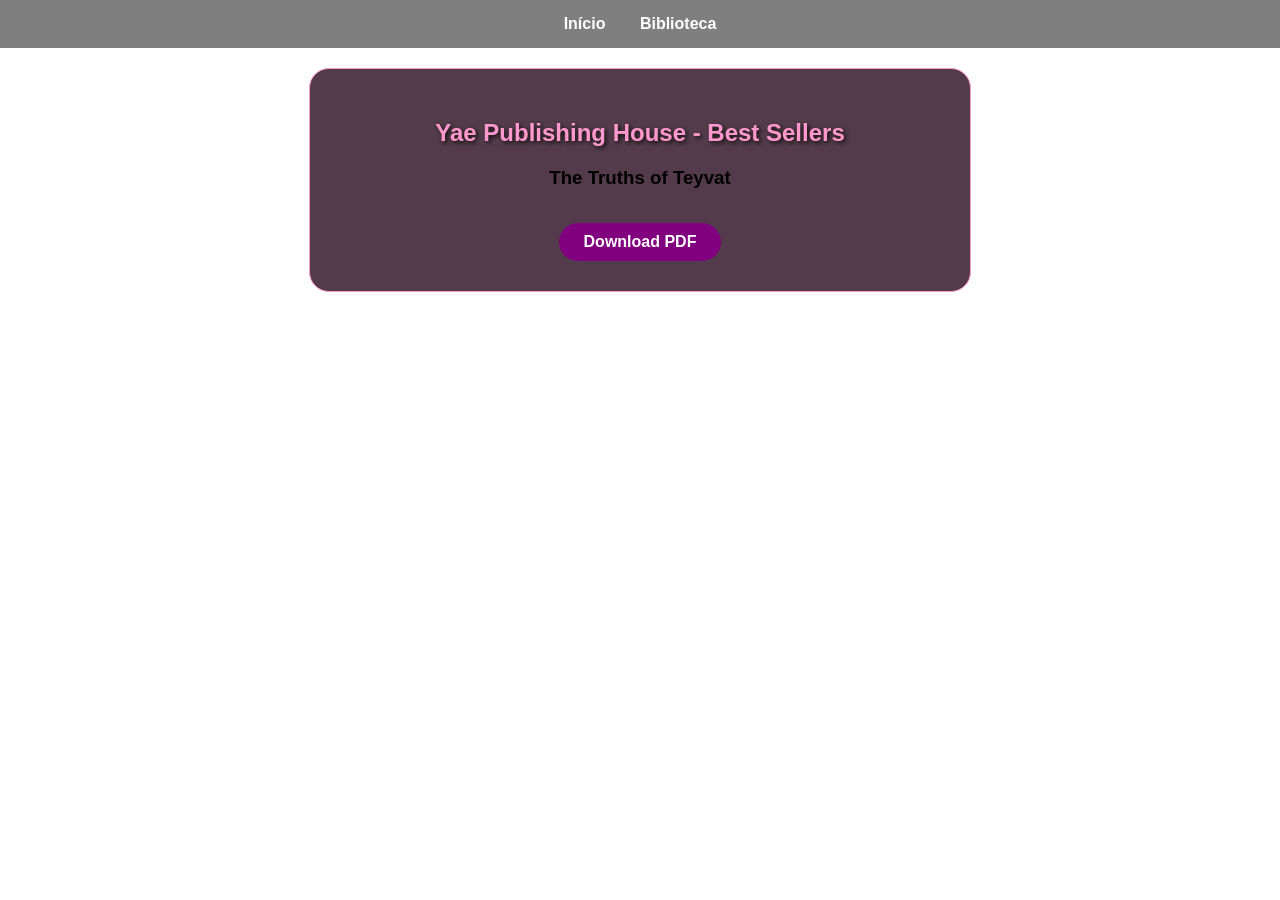
<file: library.html>
<!DOCTYPE html>
<html lang="pt-br">
<head>
    <meta charset="UTF-8">
    <link rel="stylesheet" href="style.css">
    <title>Nakunami Library</title>
</head>
<body>

    <nav class="navbar">
        <a href="index.html">Início</a>
        <a href="library.html">Biblioteca</a>
    </nav>

    <div class="publishing-house-section">
        <h2 class="section-title">Yae Publishing House - Best Sellers</h2>
        <div class="book-card">
            <h3>The Truths of Teyvat</h3>
            <a href="books/truth_of_teyvat.pdf" download class="btn-download">Download PDF</a>
        </div>
    </div>

</body>
</html>
</file>
<file: style.css>
p {
    background-color: rgb(231, 231, 231);
}

/* Cursor Custom */
* {
  cursor: url('genshin-impact-baal-and-sword-cursor.png'), auto;
}

a {
  cursor: url('genshin-impact-baal-and-sword-cursor.png'), pointer;
}

.miko-box {
  background: rgba(255, 255, 255, 0.1);
  border-left: 4px solid #d32f2f; /* Vermelho dos portais Torii */
  padding: 20px;
  border-radius: 8px;
  display: inline-block;
}

.miko-box {
  background: rgba(255, 255, 255, 0.1);
  border-left: 4px solid #d32f2f;
  padding: 20px;
  border-radius: 8px;
}
.miko-text {
  font-family: 'Georgia', serif;
  font-size: 1.2rem;
  color: #9d72ff;
  white-space: nowrap;
  overflow: hidden;
  border-right: .15em solid #ffb7c5;
  text-shadow: 0 0 5px #ffb7c5, 0 0 10px #9d72ff;
  animation: typing 3.5s steps(40, end), blink-caret .75s step-end infinite, electro-pulse 2s ease-in-out infinite alternate;
}
@keyframes typing { from { width: 0 } to { width: 100% } }
@keyframes blink-caret { from, to { border-color: transparent } 50% { border-color: #ffb7c5; } }
@keyframes electro-pulse { from { text-shadow: 0 0 5px #ffb7c5, 0 0 10px #9d72ff; } to { text-shadow: 0 0 10px #ffb7c5, 0 0 25px #d1b3ff; } }
body {
  /* Substitua pelo link da sua imagem ou caminho do arquivo no GitHub */
  background-image: url(https://i.pinimg.com/1200x/07/18/95/07189581dbe6d286c31bd60e59ba0c08.jpg); 
  /* Garante que a imagem cubra a tela toda sem repetir */
  background-size: cover;
  background-position: center;
  background-repeat: no-repeat;
  background-attachment: fixed; /* Efeito de fundo parado ao rolar */
}
.miko-box {
  background: rgba(255, 255, 255, 0.85); /* Fundo branco semi-transparente */
  backdrop-filter: blur(5px); /* Efeito de vidro jateado */
  padding: 30px;
  border-radius: 15px;
  max-width: 600px;
  margin: 50px auto;
}
body {
    background-image:url(https://i.pinimg.com/1200x/07/18/95/07189581dbe6d286c31bd60e59ba0c08.jpg);
    background-size: cover;
    background-position: center;
    background-attachment: fixed;
    margin: 0;
    font-family: 'Segoe UI', Tahoma, Geneva, Verdana, sans-serif;
}

/* Estilo para o Título */
h1, h2 {
    color: #ffb7c5; /* Rosa Cerejeira */
    text-shadow: 2px 2px 4px rgba(0, 0, 0, 0.8);
    text-align: center;
}

/* Estilo para as caixas de texto */
p {
    background: rgba(255, 255, 255, 0.15); /* Fundo branco bem transparente */
    backdrop-filter: blur(8px); /* Efeito de vidro jateado */
    color: #ffffff; /* Texto branco para contraste */
    padding: 15px 25px;
    margin: 10px auto;
    border-radius: 10px;
    border-left: 5px solid #d32f2f; /* Borda vermelha de portal Torii */
    max-width: 80%;
    line-height: 1.6;
    box-shadow: 0 4px 15px rgba(0, 0, 0, 0.3);
    transition: transform 0.3s;
}

/* Efeito ao passar o mouse */
p:hover {
    transform: scale(1.02);
    background: rgba(255, 255, 255, 0.25);
}
.shrine-nav {
    background: rgba(211, 47, 47, 0.9); /* Vermelho Torii */
    padding: 15px 20px;
    position: sticky;
    top: 0;
    z-index: 1000;
    box-shadow: 0 4px 15px rgba(0,0,0,0.5);
    border-bottom: 3px solid #ffd1dc;
}

.nav-content {
    display: flex;
    justify-content: space-between;
    align-items: center;
    max-width: 1200px;
    margin: 0 auto;
}

.shrine-nav ul {
    list-style: none;
    display: flex;
    justify-content: center;
    gap: 30px;
    margin: 0;
    flex: 1;
}

.shrine-nav a {
    color: white;
    text-decoration: none;
    font-weight: bold;
    text-transform: uppercase;
    letter-spacing: 2px;
    transition: 0.3s;
}

.shrine-nav a:hover {
    color: #ffd1dc;
    text-shadow: 0 0 10px #fff;
}
.omikuji-box {
    background: rgba(255, 255, 255, 0.1);
    backdrop-filter: blur(10px);
    border: 2px solid #9d72ff;
    padding: 30px;
    border-radius: 15px;
    text-align: center;
    max-width: 500px;
    margin: 20px auto;
}

.omikuji-box button {
    background: #9d72ff;
    color: white;
    border: none;
    padding: 10px 25px;
    border-radius: 5px;
    cursor: pointer;
    font-size: 1.1rem;
    transition: 0.3s;
}

.omikuji-box button:hover {
    background: #d32f2f;
    transform: translateY(-3px);
}
.skill-container {
    max-width: 600px;
    margin: 40px auto;
}

.skill-item {
    display: flex;
    align-items: center;
    background: rgba(0, 0, 0, 0.6);
    margin-bottom: 10px;
    padding: 15px;
    border-radius: 10px;
    border: 1px solid #9d72ff;
}

.skill-icon {
    font-size: 2rem;
    background: #9d72ff;
    width: 60px;
    height: 60px;
    display: flex;
    align-items: center;
    justify-content: center;
    border-radius: 50%;
    margin-right: 20px;
}

.skill-desc strong { color: #ffd1dc; display: block; margin-bottom: 5px; }
.skill-desc p { background: none; border: none; padding: 0; font-size: 0.9rem; margin: 0; color: #ccc; }
/* Faz a rolagem ser suave ao clicar no menu */
html {
    scroll-behavior: smooth;
}

.page-section {
    min-height: 80vh; /* Faz cada seção ocupar quase a tela toda */
    padding: 100px 20px;
    display: flex;
    flex-direction: column;
    align-items: center;
    justify-content: center;
    text-align: center;
}

.divider {
    border: 0;
    height: 2px;
    background: linear-gradient(to right, transparent, #ffb7c5, transparent);
    margin: 50px 0;
}

/* Garante que o menu não cubra o título ao rolar */
section {
    scroll-margin-top: 80px; 
}
.music-player {
    position: fixed;
    bottom: 20px;
    left: 20px;
    background: rgba(0, 0, 0, 0.7);
    border: 1px solid #9d72ff;
    padding: 10px 15px;
    border-radius: 30px;
    display: flex;
    align-items: center;
    gap: 10px;
    z-index: 9999;
    backdrop-filter: blur(5px);
}

.music-label {
    color: #ffd1dc;
    font-size: 0.8rem;
    font-family: serif;
}

#music-btn {
    background: #9d72ff;
    border: none;
    color: white;
    padding: 5px 15px;
    border-radius: 20px;
    cursor: pointer;
    font-weight: bold;
    transition: 0.3s;
}

#music-btn:hover {
    background: #ffb7c5;
    transform: scale(1.1);
    box-shadow: 0 0 10px #9d72ff;
}

/* Centralização do Bloco */
.wish-container {
    position: absolute;
    top: 50%;
    left: 50%;
    transform: translate(-50%, -50%); /* O segredo para o centro real */
    
    background: rgba(255, 255, 255, 0.1); /* Fundo transparente (Glass) */
    backdrop-filter: blur(10px);
    padding: 30px;
    border-radius: 15px;
    border: 1px solid rgba(255, 183, 197, 0.5); /* Borda rosa Sakura */
    width: 320px;
    box-shadow: 0 0 20px rgba(163, 51, 255, 0.3);
}

/* Deixando os campos um embaixo do outro e bonitos */
.wish-container form {
    display: flex;
    flex-direction: column;
    gap: 12px;
}

.wish-container input, 
.wish-container textarea {
    width: 100%;
    padding: 10px;
    border-radius: 8px;
    border: 1px solid #ddd;
    background: rgba(255, 255, 255, 0.9);
    box-sizing: border-box; /* Garante que não passe da largura */
}

.btn-submit {
    background: #a333ff;
    color: white;
    border: none;
    padding: 12px;
    border-radius: 8px;
    cursor: pointer;
    font-weight: bold;
}
/* Adicione isso ao seu arquivo CSS */
input:hover, textarea:hover {
    box-shadow: 0 0 20px rgba(163, 51, 255, 0.6); /* Brilho roxo da Yae */
    transform: scale(1.02); /* Aumenta levemente */
    transition: all 0.3s ease;
}
#loader-wrapper {
    position: fixed;
    top: 0;
    left: 0;
    width: 100%;
    height: 100%;
    background: #1a1a1a; /* Cor escura elegante */
    display: flex;
    justify-content: center;
    align-items: center;
    z-index: 10000; /* Fica na frente de tudo */
    transition: opacity 0.8s ease, visibility 0.8s;
}

.fox-loader {
    text-align: center;
    animation: fadeInLoader 0.5s ease;
}

.fox-loader img,
.yae-loader-img {
    width: 180px;
    height: auto;
    margin-bottom: 20px;
    filter: drop-shadow(0 0 15px #ffb7c5) drop-shadow(0 0 30px #a333ff);
    animation: spin-gentle 3s linear infinite, pulse-glow 2s ease-in-out infinite;
    border-radius: 20px;
}

@keyframes spin-gentle {
    0% { transform: rotate(0deg) scale(1); }
    50% { transform: rotate(5deg) scale(1.05); }
    100% { transform: rotate(0deg) scale(1); }
}

@keyframes pulse-glow {
    0%, 100% { filter: drop-shadow(0 0 15px #ffb7c5) drop-shadow(0 0 30px #a333ff); }
    50% { filter: drop-shadow(0 0 25px #ffb7c5) drop-shadow(0 0 40px #a333ff); }
}

@keyframes fadeInLoader {
    from { opacity: 0; }
    to { opacity: 1; }
}

.loading-bar-container {
    width: 250px;
    height: 10px;
    background: rgba(255, 255, 255, 0.1);
    border-radius: 20px;
    overflow: hidden;
    margin: 0 auto;
}

#loading-bar {
    width: 0%;
    height: 100%;
    background: linear-gradient(90deg, #ffb7c5, #a333ff);
    box-shadow: 0 0 10px #ffb7c5;
    transition: width 0.4s ease;
}

#loading-text {
    color: #ffb7c5;
    margin-top: 15px;
    font-family: 'Cinzel', serif;
    letter-spacing: 2px;
    animation: pulse 1.5s infinite;
}

@keyframes pulse {
    0% { opacity: 0.5; }
    50% { opacity: 1; }
    100% { opacity: 0.5; }
}

/* Classe para sumir com o loader */
.loader-hidden {
    opacity: 0;
    visibility: hidden;
}

@keyframes pulse {
    0% { opacity: 0.5; }
    50% { opacity: 1; }
    100% { opacity: 0.5; }
}

/* Classe para sumir com o loader */
.loader-hidden {
    opacity: 0;
    visibility: hidden;
}

/* ==================== MAINTENANCE SCREEN ==================== */

.maintenance-screen {
    position: fixed;
    top: 0;
    left: 0;
    width: 100%;
    height: 100%;
    z-index: 9998;
    background: linear-gradient(135deg, #a333ff 0%, #ff77ff 25%, #9d72ff 50%, #ffb7c5 75%, #a333ff 100%);
    background-size: 400% 400%;
    animation: gradientShift 15s ease infinite;
    display: flex;
    justify-content: center;
    align-items: center;
    overflow: hidden;
}

@keyframes gradientShift {
    0% { background-position: 0% 50%; }
    50% { background-position: 100% 50%; }
    100% { background-position: 0% 50%; }
}

.maintenance-content {
    position: relative;
    text-align: center;
    background: rgba(0, 0, 0, 0.4);
    backdrop-filter: blur(20px);
    padding: 60px 40px;
    border-radius: 30px;
    border: 2px solid rgba(255, 255, 255, 0.3);
    max-width: 600px;
    box-shadow: 0 25px 50px rgba(0, 0, 0, 0.5), 0 0 50px rgba(163, 51, 255, 0.3), inset 0 0 30px rgba(255, 255, 255, 0.1);
    animation: slideUpMaintenance 0.8s ease-out;
    z-index: 10;
}

@keyframes slideUpMaintenance {
    from {
        opacity: 0;
        transform: translateY(50px) scale(0.9);
    }
    to {
        opacity: 1;
        transform: translateY(0) scale(1);
    }
}

.maintenance-header {
    margin-bottom: 40px;
}

.fox-icon {
    font-size: 80px;
    display: block;
    margin-bottom: 20px;
    animation: floatingFox 3s ease-in-out infinite;
}

@keyframes floatingFox {
    0%, 100% {
        transform: translate(0, 0) rotate(0deg);
    }
    25% {
        transform: translate(-10px, -10px) rotate(-5deg);
    }
    50% {
        transform: translate(10px, -20px) rotate(5deg);
    }
    75% {
        transform: translate(-5px, -10px) rotate(-3deg);
    }
}

.fox-icon.spinning {
    animation: floatingFox 3s ease-in-out infinite, spinIcon 8s linear infinite;
}

@keyframes spinIcon {
    0% { transform: rotate(0deg); }
    100% { transform: rotate(360deg); }
}

.maintenance-screen h1 {
    color: #ffffff;
    font-size: 2.5rem;
    margin: 0 0 10px 0;
    text-shadow: 0 0 20px rgba(255, 255, 255, 0.5), 0 0 40px rgba(163, 51, 255, 0.8);
    font-family: 'Cinzel', serif;
    letter-spacing: 2px;
    animation: glowPulse 2s ease-in-out infinite;
}

@keyframes glowPulse {
    0%, 100% {
        text-shadow: 0 0 20px rgba(255, 255, 255, 0.5), 0 0 40px rgba(163, 51, 255, 0.8);
    }
    50% {
        text-shadow: 0 0 30px rgba(255, 255, 255, 0.8), 0 0 60px rgba(255, 119, 255, 1);
    }
}

.subtitle {
    color: #ffb7c5;
    font-size: 1.1rem;
    margin: 10px 0 0 0;
    font-style: italic;
    text-shadow: 0 0 10px rgba(255, 183, 197, 0.6);
}

.maintenance-message {
    margin: 40px 0;
    padding: 30px;
    background: rgba(255, 255, 255, 0.1);
    border: 1px solid rgba(255, 183, 197, 0.3);
    border-radius: 15px;
    backdrop-filter: blur(10px);
}

.loading-dots {
    display: flex;
    justify-content: center;
    gap: 8px;
    margin-bottom: 15px;
}

.loading-dots span {
    width: 12px;
    height: 12px;
    border-radius: 50%;
    background: #ffb7c5;
    box-shadow: 0 0 10px #ffb7c5;
    animation: dotBounce 1.4s infinite;
}

.loading-dots span:nth-child(1) {
    animation-delay: 0s;
}

.loading-dots span:nth-child(2) {
    animation-delay: 0.2s;
}

.loading-dots span:nth-child(3) {
    animation-delay: 0.4s;
}

@keyframes dotBounce {
    0%, 80%, 100% {
        transform: scale(0.8) translateY(0);
        opacity: 0.6;
    }
    40% {
        transform: scale(1) translateY(-15px);
        opacity: 1;
    }
}

#maintenance-status {
    color: #ffffff;
    font-size: 1.1rem;
    margin: 0;
    padding: 0;
    background: none;
    border: none;
    box-shadow: none;
    text-shadow: 0 0 10px rgba(255, 183, 197, 0.5);
    animation: statusFlash 2s ease-in-out infinite;
}

@keyframes statusFlash {
    0%, 100% {
        opacity: 0.7;
    }
    50% {
        opacity: 1;
    }
}

.maintenance-features {
    margin: 35px 0;
}

.maintenance-features h3 {
    color: #ffb7c5;
    font-size: 1.2rem;
    margin: 0 0 20px 0;
    text-shadow: 0 0 10px rgba(255, 183, 197, 0.6);
}

.features-grid {
    display: grid;
    grid-template-columns: 1fr 1fr;
    gap: 15px;
}

.feature {
    background: rgba(255, 183, 197, 0.1);
    border: 1px solid rgba(255, 183, 197, 0.3);
    border-radius: 12px;
    padding: 15px;
    backdrop-filter: blur(10px);
    transition: all 0.3s ease;
    animation: featureFade 0.8s ease-out both;
}

.feature:nth-child(1) { animation-delay: 0.1s; }
.feature:nth-child(2) { animation-delay: 0.2s; }
.feature:nth-child(3) { animation-delay: 0.3s; }
.feature:nth-child(4) { animation-delay: 0.4s; }

@keyframes featureFade {
    from {
        opacity: 0;
        transform: translateY(10px);
    }
    to {
        opacity: 1;
        transform: translateY(0);
    }
}

.feature:hover {
    background: rgba(255, 183, 197, 0.2);
    border-color: rgba(255, 183, 197, 0.6);
    transform: translateY(-5px);
}

.feature-icon {
    font-size: 2rem;
    display: block;
    margin-bottom: 8px;
}

.feature p {
    color: #ffffff;
    margin: 0;
    padding: 0;
    font-size: 0.95rem;
    background: none;
    border: none;
    box-shadow: none;
}

.maintenance-footer {
    margin-top: 35px;
    padding-top: 20px;
    border-top: 1px solid rgba(255, 255, 255, 0.2);
}

.maintenance-footer p {
    color: #ffb7c5;
    margin: 5px 0;
    font-size: 0.95rem;
    background: none;
    border: none;
    box-shadow: none;
    text-shadow: 0 0 5px rgba(255, 183, 197, 0.4);
    padding: 0;
}

#update-time {
    color: #9d72ff;
    font-size: 0.85rem;
    font-style: italic;
}

/* Partículas flutuantes */
.electro-particles {
    position: absolute;
    width: 100%;
    height: 100%;
    top: 0;
    left: 0;
    pointer-events: none;
}

/* ==================== BAN SCREEN ==================== */
.ban-screen {
    position: fixed;
    top: 0;
    left: 0;
    width: 100%;
    height: 100%;
    z-index: 9997;
    background: linear-gradient(135deg, #1a1a1a 0%, #2a0a0a 100%);
    display: flex;
    justify-content: center;
    align-items: center;
    animation: fadetoRed 1.5s ease-in-out forwards;
}

@keyframes fadetoRed {
    0% { background: rgba(0,0,0,0); }
    100% { background: linear-gradient(135deg, #1a1a1a 0%, #2a0a0a 100%); }
}

.ban-content {
    text-align: center;
    color: #ff4444;
    font-family: 'Cinzel', serif;
    backdrop-filter: blur(15px);
    background: rgba(0, 0, 0, 0.5);
    padding: 50px 30px;
    border-radius: 25px;
    border: 3px solid #ff4444;
    box-shadow: 0 0 30px rgba(255, 68, 68, 0.7);
    animation: shake 0.8s ease-in-out infinite;
}

.ban-header .ban-icon {
    font-size: 80px;
    animation: pulseRed 1s infinite;
}

@keyframes pulseRed {
    0%,100% { transform: scale(1); }
    50% { transform: scale(1.2); }
}

.ban-message {
    font-size: 1.3rem;
    margin-top: 20px;
    animation: neonRed 1.5s infinite alternate;
}

.ban-sub {
    font-size: 1rem;
    margin-top: 10px;
    opacity: 0.8;
}

@keyframes shake {
    0%,100% { transform: translateX(0); }
    25% { transform: translateX(-8px); }
    75% { transform: translateX(8px); }
}

@keyframes neonRed {
    0% { text-shadow: 0 0 10px #ff4444, 0 0 20px #ff4444; }
    100% { text-shadow: 0 0 20px #ff4444, 0 0 40px #ff4444; }
}

/* Responsivo for ban screen */
@media (max-width: 768px) {
    .ban-content {
        padding: 30px 20px;
    }
    .ban-header .ban-icon {
        font-size: 60px;
    }
}

/* ==================== WELCOME SCREEN ==================== */
.welcome-screen {
    position: fixed;
    top: 0;
    left: 0;
    width: 100%;
    height: 100%;
    background: linear-gradient(135deg, #a333ff 0%, #ff77ff 100%);
    display: flex;
    justify-content: center;
    align-items: center;
    z-index: 10500;
    animation: fadeIn 0.5s ease;
}

.welcome-content {
    padding: 40px 60px;
    background: rgba(255, 255, 255, 0.2);
    backdrop-filter: blur(10px);
    border-radius: 20px;
    box-shadow: 0 0 30px rgba(163, 51, 255, 0.5);
    animation: popIn 0.4s ease-out;
}

.welcome-text {
    font-family: 'Cinzel', serif;
    color: #ffffff;
    font-size: 2rem;
    text-shadow: 0 0 20px rgba(255, 255, 255, 0.6);
}

/* Confetti particles */
.welcome-screen::before {
    content: '';
    position: absolute;
    top: 0;
    left: 0;
    width: 100%;
    height: 100%;
    background-image: url('https://i.pinimg.com/originals/f9/9e/0a/f99e0af354cea67e0d4ef403a99c05cc.gif');
    background-size: cover;
    opacity: 0.2;
    animation: rotateBackground 30s linear infinite;
}

.particle {
    position: absolute;
    width: 4px;
    height: 4px;
    background: #ffb7c5;
    border-radius: 50%;
    box-shadow: 0 0 10px #ffb7c5;
    animation: floatParticle 20s infinite linear;
}

.particle:nth-child(1) {
    left: 10%;
    top: 20%;
    animation-delay: 0s;
}

.particle:nth-child(2) {
    left: 80%;
    top: 30%;
    animation-delay: 2s;
}

.particle:nth-child(3) {
    left: 50%;
    top: 10%;
    animation-delay: 4s;
}

.particle:nth-child(4) {
    left: 20%;
    top: 70%;
    animation-delay: 6s;
}

.particle:nth-child(5) {
    left: 70%;
    top: 80%;
    animation-delay: 8s;
}

@keyframes floatParticle {
    0% {
        transform: translate(0, 0) scale(1);
        opacity: 0;
    }
    10% {
        opacity: 1;
    }
    90% {
        opacity: 1;
    }
    100% {
        transform: translate(30px, -200px) scale(0);
        opacity: 0;
    }
}

/* Responsivo */
@media (max-width: 768px) {
    .maintenance-content {
        padding: 40px 20px;
        margin: 20px;
        max-width: calc(100% - 40px);
    }
    
    .maintenance-screen h1 {
        font-size: 1.8rem;
    }
    
    .features-grid {
        grid-template-columns: 1fr;
    }
    
    .fox-icon {
        font-size: 60px;
    }
}

.book-container {
    perspective: 1500px; /* Dá profundidade 3D */
    display: flex;
    justify-content: center;
    margin: 50px 0;
}

.book {
    width: 300px;
    height: 400px;
    position: relative;
    transform-style: preserve-3d;
    transition: transform 0.5s;
}

.page {
    width: 100%;
    height: 100%;
    background: #fff5f7; /* Cor de papel antigo/rosa */
    border: 3px solid #ffb7c5;
    position: absolute;
    top: 0;
    left: 0;
    display: flex;
    flex-direction: column;
    align-items: center;
    justify-content: center;
    padding: 20px;
    text-align: center;
    backface-visibility: hidden; /* Esconde o verso */
    transition: transform 0.8s cubic-bezier(0.645, 0.045, 0.355, 1);
    cursor: pointer;
    box-shadow: 5px 5px 15px rgba(0,0,0,0.2);
}

.cover {
    z-index: 5;
    background: linear-gradient(45deg, #a333ff, #ffb7c5);
    color: white;
}
.book-container {
    perspective: 1500px; /* Dá profundidade 3D */
    display: flex;
    justify-content: center;
    margin: 50px 0;
}

.book {
    width: 300px;
    height: 400px;
    position: relative;
    transform-style: preserve-3d;
    transition: transform 0.5s;
}

.page {
    width: 100%;
    height: 100%;
    background: #fff5f7; /* Cor de papel antigo/rosa */
    border: 3px solid #ffb7c5;
    position: absolute;
    top: 0;
    left: 0;
    display: flex;
    flex-direction: column;
    align-items: center;
    justify-content: center;
    padding: 20px;
    text-align: center;
    backface-visibility: hidden; /* Esconde o verso */
    transition: transform 0.8s cubic-bezier(0.645, 0.045, 0.355, 1);
    cursor: pointer;
    box-shadow: 5px 5px 15px rgba(0,0,0,0.2);
}

.cover {
    z-index: 5;
    background: linear-gradient(45deg, #a333ff, #ffb7c5);
    color: white;
}

/* Quando a página vira */
.flipped {
    transform: rotateY(-160deg);
    z-index: 1 !important;
}

.shrine-social-bar {
    position: fixed;
    right: 20px;
    top: 50%;
    transform: translateY(-50%);
    display: flex;
    flex-direction: column;
    gap: 15px;
    z-index: 9999;
}

.social-btn {
    width: 50px;
    height: 50px;
    background: rgba(26, 26, 26, 0.8);
    border: 2px solid #ffb7c5;
    border-radius: 50%;
    display: flex;
    justify-content: center;
    align-items: center;
    color: #ffb7c5;
    font-size: 22px;
    text-decoration: none;
    transition: all 0.4s cubic-bezier(0.175, 0.885, 0.32, 1.275);
    position: relative;
    backdrop-filter: blur(5px);
}

/* Efeito ao passar o mouse */
.social-btn:hover {
    transform: scale(1.2) translateX(-5px);
    background: #a333ff; /* Roxo Electro */
    color: #fff;
    box-shadow: 0 0 20px #ffb7c5;
}

/* Tooltip (balão com nome) */
.tooltip {
    position: absolute;
    right: 70px;
    background: #ffb7c5;
    color: #1a1a1a;
    padding: 5px 12px;
    border-radius: 5px;
    font-size: 12px;
    font-weight: bold;
    opacity: 0;
    pointer-events: none;
    transition: 0.3s;
    white-space: nowrap;
}

.social-btn:hover .tooltip {
    opacity: 1;
    right: 65px;
}

/* Cores específicas no hover para impressionar */
.discord:hover { background: #5865F2 !important; }
.insta:hover { background: radial-gradient(circle at 30% 107%, #fdf497 0%, #fdf497 5%, #fd5949 45%,#d6249f 60%,#285AEB 90%) !important; }
.face:hover { background: #1877F2 !important; }
.whats:hover { background: #25D366 !important; }
.mail:hover { background: #EA4335 !important; }
.bio-shrine {
    max-width: 700px;
    margin: 50px auto;
    padding: 30px;
    background: rgba(255, 245, 247, 0.1); /* Transparência elegante */
    backdrop-filter: blur(15px);
    border-left: 5px solid #a333ff; /* Cor Electro */
    border-right: 5px solid #ffb7c5; /* Cor Sakura */
    border-radius: 20px;
    box-shadow: 0 10px 30px rgba(163, 51, 255, 0.2);
    transition: 0.5s;
}

.bio-shrine:hover {
    transform: translateY(-5px);
    box-shadow: 0 15px 40px rgba(255, 183, 197, 0.4);
}

.bio-title {
    font-family: 'Cinzel', serif;
    color: #ffb7c5;
    text-align: center;
    font-size: 2.5rem;
    margin-bottom: 20px;
    text-shadow: 0 0 10px rgba(255, 183, 197, 0.8);
}

.bio-text {
    font-family: 'Poppins', sans-serif;
    color: white;
    line-height: 1.8;
    font-size: 1.1rem;
    text-align: justify;
}

.bio-text p {
    margin-bottom: 15px;
}

.bio-signature {
    margin-top: 25px;
    text-align: right;
    font-family: 'Cinzel', serif;
    font-style: italic;
    color: #a333ff;
    font-size: 0.9rem;
}
/* FOOTER REDES SOCIAIS */
.social-footer {
  background: linear-gradient(135deg, rgba(163, 51, 255, 0.15) 0%, rgba(255, 183, 197, 0.1) 100%);
  border-top: 2px solid #a333ff;
  padding: 40px 20px;
  text-align: center;
  margin-top: 60px;
  backdrop-filter: blur(10px);
}

.social-footer h3 {
  color: #ffb7c5;
  font-family: 'Cinzel', serif;
  font-size: 1.5rem;
  margin-bottom: 20px;
  text-shadow: 0 0 10px rgba(163, 51, 255, 0.5);
}

.social-container {
  display: flex;
  justify-content: center;
  gap: 25px;
  flex-wrap: wrap;
  margin-bottom: 20px;
}

.social-link {
  display: inline-flex;
  align-items: center;
  justify-content: center;
  width: 50px;
  height: 50px;
  border-radius: 50%;
  font-size: 1.5rem;
  transition: all 0.3s ease;
  text-decoration: none;
  border: 2px solid transparent;
}

.social-link:hover {
  transform: scale(1.2) translateY(-5px);
  box-shadow: 0 0 20px rgba(163, 51, 255, 0.6);
}

.social-link.discord {
  color: #5865F2;
  background: rgba(88, 101, 242, 0.1);
}

.social-link.discord:hover {
  background: #5865F2;
  color: white;
  border-color: #5865F2;
}

.social-link.instagram {
  color: #E4405F;
  background: rgba(228, 64, 95, 0.1);
}

.social-link.instagram:hover {
  background: linear-gradient(45deg, #f09433, #e6683c, #dc2743, #cc2366, #bc1888);
  color: white;
  border-color: #E4405F;
}

.social-link.facebook {
  color: #1877F2;
  background: rgba(24, 119, 242, 0.1);
}

.social-link.facebook:hover {
  background: #1877F2;
  color: white;
  border-color: #1877F2;
}

.social-link.youtube {
  color: #FF0000;
  background: rgba(255, 0, 0, 0.1);
}

.social-link.youtube:hover {
  background: #FF0000;
  color: white;
  border-color: #FF0000;
}

.social-link.twitter {
  color: #1DA1F2;
  background: rgba(29, 161, 242, 0.1);
}

.social-link.twitter:hover {
  background: #1DA1F2;
  color: white;
  border-color: #1DA1F2;
}

.social-link.email {
  color: #a333ff;
  background: rgba(163, 51, 255, 0.1);
}

.social-link.email:hover {
  background: #a333ff;
  color: white;
  border-color: #a333ff;
}

.shrine-blessing {
  color: #ffb7c5;
  font-style: italic;
  font-size: 0.9rem;
  margin: 0;
  text-shadow: 0 0 5px rgba(255, 183, 197, 0.5);
}

.miko-btn {
  position: fixed;
  bottom: 80px; /* Acima do chat */
  right: 20px;
  background-color: #A277FF; /* Roxo Eletro */
  color: white;
  border: none;
  padding: 10px 20px;
  border-radius: 20px;
  cursor: pointer;
  z-index: 1000;
}

/* ===== AUTH MODAL STYLES ===== */
.auth-modal {
  display: none;
  position: fixed;
  top: 0;
  left: 0;
  width: 100%;
  height: 100%;
  background: rgba(0, 0, 0, 0.7);
  backdrop-filter: blur(5px);
  z-index: 11000;
  justify-content: center;
  align-items: center;
}

.auth-modal.active {
  display: flex;
  animation: fadeIn 0.3s ease;
}

@keyframes fadeIn {
  from { opacity: 0; }
  to { opacity: 1; }
}

/* Auth modal background petals animation */
.auth-modal::before {
    content: '';
    position: absolute;
    top: -50%;
    left: -50%;
    width: 200%;
    height: 200%;
    background-image: url('https://i.pinimg.com/originals/ab/1a/66/ab1a664391713c3dc5fc8ea03c40b9a3.gif');
    background-size: cover;
    opacity: 0.15;
    animation: rotateBackground 30s linear infinite;
    z-index: 1;
    pointer-events: none;
}

@keyframes rotateBackground {
    from { transform: rotate(0deg); }
    to { transform: rotate(360deg); }
}

.auth-container {
  background: linear-gradient(135deg, rgba(163, 51, 255, 0.2) 0%, rgba(255, 183, 197, 0.1) 100%);
  border: 2px solid #a333ff;
  border-radius: 20px;
  padding: 40px;
  max-width: 400px;
  width: 90%;
  position: relative;
  z-index: 2;
  box-shadow: 0 0 40px rgba(163, 51, 255, 0.6);
  backdrop-filter: blur(10px);
}

.close-auth {
  position: absolute;
  top: 15px;
  right: 20px;
  background: none;
  border: none;
  color: #ffb7c5;
  font-size: 26px;
  cursor: pointer;
  transition: transform 0.2s;
}

.close-auth:hover {
  transform: rotate(90deg);
}

.auth-form {
  display: none;
  animation: slideIn 0.3s ease;
}

.auth-form.active {
  display: block;
}

@keyframes slideIn {
  from {
    opacity: 0;
    transform: translateY(20px);
  }
  to {
    opacity: 1;
    transform: translateY(0);
  }
}

.auth-form h2 {
  color: #ffb7c5;
  font-family: 'Cinzel', serif;
  margin-bottom: 10px;
  text-shadow: 0 0 10px rgba(255, 183, 197, 0.5);
}

.auth-form p {
  color: #ccc;
  margin-bottom: 25px;
  background: none;
  font-size: 0.95rem;
}

.auth-form form {
  display: flex;
  flex-direction: column;
  gap: 15px;
}

.auth-form input {
  background: rgba(255, 255, 255, 0.1);
  border: 1px solid #a333ff;
  color: white;
  padding: 12px 15px;
  border-radius: 10px;
  font-family: 'Poppins', sans-serif;
  font-size: 0.95rem;
  transition: all 0.3s ease;
}

.auth-form input::placeholder {
  color: rgba(255, 255, 255, 0.6);
}

.auth-form input:focus {
  outline: none;
  background: rgba(163, 51, 255, 0.2);
  border-color: #ffb7c5;
  box-shadow: 0 0 15px rgba(163, 51, 255, 0.4);
}

.auth-submit {
  background: linear-gradient(135deg, #a333ff, #ff77ff);
  color: white;
  border: none;
  padding: 12px;
  border-radius: 10px;
  font-weight: 600;
  cursor: pointer;
  transition: all 0.3s ease;
  font-size: 1rem;
  margin-top: 10px;
}

.auth-submit:hover {
  transform: translateY(-2px);
  box-shadow: 0 0 20px rgba(163, 51, 255, 0.6);
}

.auth-toggle {
  text-align: center;
  margin-top: 20px;
  color: #aaa;
  background: none;
  font-size: 0.9rem;
}

.auth-toggle a {
  color: #ffb7c5;
  cursor: pointer;
  font-weight: 600;
  transition: all 0.2s;
  text-decoration: none;
}

.auth-toggle a:hover {
  color: #ff88bb;
  text-decoration: underline;
}

.auth-btn {
  background: linear-gradient(135deg, #a333ff, #ff77ff);
  color: white;
  border: none;
  padding: 10px 20px;
  border-radius: 25px;
  cursor: pointer;
  font-weight: 600;
  transition: all 0.3s ease;
  font-size: 0.95rem;
}

.auth-btn:hover {
  transform: scale(1.05);
  box-shadow: 0 0 15px rgba(163, 51, 255, 0.6);
}

/* Success message */
.auth-success {
  background: rgba(76, 175, 80, 0.2);
  border: 1px solid #4CAF50;
  color: #90EE90;
  padding: 15px;
  border-radius: 10px;
  margin-bottom: 20px;
  text-align: center;
}

/* ===== ADMIN PANEL STYLES ===== */
#admin-label {
  position: fixed;
  top: 70px;
  right: 20px;
  background: linear-gradient(135deg, #8B008B, #FF1493);
  color: white;
  padding: 10px 20px;
  border-radius: 20px;
  font-weight: bold;
  z-index: 998;
  display: none;
  box-shadow: 0 0 20px rgba(255, 20, 147, 0.6);
  animation: pulse-admin 1.5s infinite;
}

@keyframes pulse-admin {
  0%, 100% { box-shadow: 0 0 20px rgba(255, 20, 147, 0.6); }
  50% { box-shadow: 0 0 40px rgba(255, 20, 147, 1); }
}

#admin-panel-container {
  position: fixed;
  top: 70px;
  right: 20px;
  background: rgba(26, 26, 26, 0.95);
  border: 2px solid #8B008B;
  border-radius: 15px;
  padding: 20px;
  z-index: 998;
  display: none;
  flex-direction: column;
  gap: 15px;
  min-width: 200px;
  backdrop-filter: blur(10px);
  box-shadow: 0 0 30px rgba(163, 51, 255, 0.5);
}

#admin-toggle-btn {
  background: linear-gradient(135deg, #8B008B, #FF1493);
  color: white;
  border: none;
  padding: 12px 20px;
  border-radius: 10px;
  cursor: pointer;
  font-weight: 600;
  transition: all 0.3s;
  font-size: 0.9rem;
}

#admin-toggle-btn:hover {
  transform: scale(1.05);
  box-shadow: 0 0 20px rgba(255, 20, 147, 0.8);
}

.admin-panel-modal {
  display: none;
  position: fixed;
  top: 0;
  left: 0;
  width: 100%;
  height: 100%;
  background: rgba(0, 0, 0, 0.8);
  backdrop-filter: blur(5px);
  z-index: 10000;
  justify-content: center;
  align-items: center;
}

.admin-panel-modal.active {
  display: flex;
}

.admin-panel-modal.active .admin-modal-content {
  animation: popIn 0.4s ease-out;
}

@keyframes popIn {
  from { opacity: 0; transform: scale(0.8); }
  to { opacity: 1; transform: scale(1); }
}

.admin-modal-content {
  background: linear-gradient(135deg, rgba(139, 0, 139, 0.3), rgba(255, 20, 147, 0.2));
  border: 2px solid #8B008B;
  border-radius: 20px;
  padding: 40px;
  max-width: 600px;
  width: 90%;
  position: relative;
  box-shadow: 0 0 50px rgba(163, 51, 255, 0.7);
  backdrop-filter: blur(15px);
  max-height: 90vh;
  overflow-y: auto;
}

.admin-modal-close {
  position: absolute;
  top: 15px;
  right: 20px;
  background: none;
  border: none;
  color: #FF1493;
  font-size: 28px;
  cursor: pointer;
  transition: transform 0.2s;
}

.admin-modal-close:hover {
  transform: rotate(90deg);
}

.admin-modal-content h2 {
  color: #FF1493;
  font-family: 'Cinzel', serif;
  text-align: center;
  margin-bottom: 30px;
  text-shadow: 0 0 15px rgba(255, 20, 147, 0.7);
  font-size: 1.8rem;
}

.admin-section {
  margin-bottom: 25px;
  padding-bottom: 20px;
  border-bottom: 1px solid rgba(255, 20, 147, 0.3);
}

.admin-section:last-child {
  border-bottom: none;
}

.admin-section h3 {
  color: #FFB6C1;
  font-size: 1.2rem;
  margin-bottom: 15px;
  display: flex;
  align-items: center;
  gap: 10px;
}

.admin-grid {
  display: grid;
  grid-template-columns: 1fr 1fr;
  gap: 12px;
}

@media (max-width: 600px) {
  .admin-grid {
    grid-template-columns: 1fr;
  }
}

.admin-btn {
  background: linear-gradient(135deg, rgba(139, 0, 139, 0.6), rgba(255, 20, 147, 0.6));
  color: white;
  border: 1px solid #FF1493;
  padding: 12px 15px;
  border-radius: 10px;
  cursor: pointer;
  font-weight: 600;
  transition: all 0.3s;
  font-size: 0.85rem;
}
/* Isso torna as letras das regras brancas e com um leve brilho */
.shrine-rules, .shrine-rules td, .shrine-rules th {
    color: #ffffff !important;
    text-shadow: 1px 1px 2px #000000;
    font-weight: 500;
}

/* Fundo para a tabela ficar destacada */
.shrine-rules {
    background: rgba(0, 0, 0, 0.4);
    padding: 15px;
    border-radius: 10px;
}

.admin-btn:hover {
  background: linear-gradient(135deg, #8B008B, #FF1493);
  transform: translateY(-2px);
  box-shadow: 0 0 15px rgba(255, 20, 147, 0.6);
}

.admin-btn:active {
  transform: translateY(0);
}

.admin-info {
  background: rgba(255, 20, 147, 0.1);
  border-left: 3px solid #FF1493;
  padding: 15px;
  border-radius: 8px;
  color: #FFB6C1;
  font-size: 0.9rem;
  margin-bottom: 15px;
}

#user-info-display {
  position: fixed;
  top: 70px;
  left: 20px;
  background: rgba(163, 51, 255, 0.2);
  border: 1px solid #a333ff;
  color: #ffb7c5;
  padding: 10px 20px;
  border-radius: 20px;
  font-weight: 600;
  z-index: 998;
  display: none;
  backdrop-filter: blur(5px);
  font-family: 'Poppins', sans-serif;
}

/* ===== ACTIVITY LOG STYLES ===== */
.activity-log-container {
  background: rgba(0, 0, 0, 0.3);
  border: 1px solid rgba(255, 20, 147, 0.3);
  border-radius: 10px;
  padding: 15px;
  max-height: 400px;
  overflow-y: auto;
  margin-top: 10px;
}

.activity-list {
  display: flex;
  flex-direction: column;
  gap: 10px;
}

.activity-item {
  display: flex;
  align-items: flex-start;
  gap: 12px;
  background: rgba(255, 255, 255, 0.05);
  border-left: 4px solid #9d72ff;
  padding: 12px;
  border-radius: 8px;
  transition: all 0.3s ease;
  animation: slideInActivity 0.4s ease-out;
}

@keyframes slideInActivity {
  from {
    opacity: 0;
    transform: translateX(-20px);
  }
  to {
    opacity: 1;
    transform: translateX(0);
  }
}

.activity-item:hover {
  background: rgba(255, 255, 255, 0.1);
  border-left-width: 5px;
}

.activity-emoji {
  font-size: 1.5rem;
  min-width: 30px;
  text-align: center;
}

.activity-details {
  display: flex;
  flex-direction: column;
  gap: 3px;
  flex: 1;
}

.activity-type {
  color: #FFB6C1;
  font-weight: 700;
  font-size: 0.9rem;
  text-transform: uppercase;
  letter-spacing: 1px;
}

.activity-info {
  color: #E1BEE7;
  font-size: 0.85rem;
  word-break: break-all;
}

.activity-time {
  color: #B39DDB;
  font-size: 0.75rem;
  font-style: italic;
}

.no-activities {
  text-align: center;
  color: #999;
  padding: 20px;
  font-style: italic;
}

/* Scrollbar customizado */
.activity-log-container::-webkit-scrollbar {
  width: 8px;
}

.activity-log-container::-webkit-scrollbar-track {
  background: rgba(255, 255, 255, 0.05);
  border-radius: 10px;
}

.activity-log-container::-webkit-scrollbar-thumb {
  background: rgba(255, 20, 147, 0.5);
  border-radius: 10px;
}

.activity-log-container::-webkit-scrollbar-thumb:hover {
  background: rgba(255, 20, 147, 0.8);
}

/* ===== SPARK ANIMATIONS ===== */
.electro-spark {
  position: absolute;
  width: 15px;
  height: 15px;
  background: #a333ff;
  box-shadow: 0 0 15px #ff77ff;
  border-radius: 50%;
  pointer-events: none;
  animation: explode 0.6s ease-out forwards;
}

@keyframes explode {
  0% { transform: scale(1); opacity: 1; }
  100% { transform: scale(4); opacity: 0; }
}

.typing-text {
  color: #ffb7c5;
  text-shadow: 0 0 10px rgba(255, 183, 197, 0.8);
  font-family: 'Cinzel', serif;
}
/* ===== USERS LIST STYLES ===== */
.users-list-section {
  background: rgba(0, 0, 0, 0.4);
  padding: 15px;
  border-radius: 8px;
  border: 1px solid rgba(255, 20, 147, 0.3);
  max-height: 400px;
  overflow-y: auto;
}

.users-list-section h4 {
  color: #ffb7c5;
  margin-top: 0;
  margin-bottom: 15px;
  font-size: 1.1rem;
  text-shadow: 0 0 10px rgba(255, 183, 197, 0.5);
}

.users-list-container {
  overflow-x: auto;
}

.users-table {
  width: 100%;
  border-collapse: collapse;
  background: rgba(0, 0, 0, 0.6);
  border: 1px solid rgba(255, 20, 147, 0.2);
}

.users-table thead {
  background: linear-gradient(90deg, rgba(163, 51, 255, 0.3), rgba(255, 20, 147, 0.3));
  position: sticky;
  top: 0;
}

.users-table thead th {
  color: #ffb7c5;
  padding: 12px 8px;
  text-align: left;
  font-weight: bold;
  border-bottom: 2px solid rgba(255, 20, 147, 0.5);
  font-size: 0.9rem;
}

.users-table tbody tr {
  border-bottom: 1px solid rgba(255, 20, 147, 0.1);
  transition: background 0.2s;
}

.users-table tbody tr:hover {
  background: rgba(163, 51, 255, 0.15);
}

.users-table tbody tr:nth-child(odd) {
  background: rgba(0, 0, 0, 0.2);
}

.users-table tbody td {
  color: #ddd;
  padding: 10px 8px;
  font-size: 0.9rem;
  word-break: break-word;
}

.users-table tbody td:first-child {
  color: #9d72ff;
  font-weight: bold;
}

.loading-text {
  color: #999;
  padding: 20px;
  text-align: center;
  font-style: italic;
}

/* Scrollbar estilizado para lista de usuários */
.users-list-section::-webkit-scrollbar {
  width: 8px;
}

.users-list-section::-webkit-scrollbar-track {
  background: rgba(0, 0, 0, 0.3);
  border-radius: 10px;
}

.users-list-section::-webkit-scrollbar-thumb {
  background: linear-gradient(180deg, #a333ff, #ff77ff);
  border-radius: 10px;
}

.users-list-section::-webkit-scrollbar-thumb:hover {
  background: linear-gradient(180deg, #b844ff, #ff88ff);
}
.post-container { padding: 15px; margin: 10px 0; border: 1px solid #444; }
.admin-post { border-left: 5px solid #ffcc00; } /* Gold for Yae */

.character-post { border-left: 5px solid #a08bff; background: rgba(0,0,0,0.1); }
.book-link-container {
    margin-top: 15px;
    margin-bottom: 20px;
}

.download-button {
    background-color: #ffcc00; /* Change this color to fit your shrine theme */
    padding: 10px 20px;
    color: #000;
    text-decoration: none;
    border-radius: 5px;
    font-weight: bold;
    display: inline-block;
}
/* Estilo da Seção Yae Publishing House */
.publishing-house-section {
    background: rgba(40, 10, 30, 0.8); /* Fundo roxo escuro com transparência */
    padding: 30px;
    border-radius: 20px;
    margin: 20px auto;
    text-align: center;
    border: 1px solid #ff99cc;
}

.section-title {
    color: #ff99cc;
}

.btn-download {
    display: inline-block;
    margin-top: 15px;
    padding: 10px 25px;
    background-color: #800080;
    color: #ffffff;
    text-decoration: none;
    border-radius: 20px;
    font-weight: bold;
}

/* Correção para o texto das regras não ficar invisível */
.shrine-rules, .shrine-rules td {
    color: #ffffff !important;
}
.navbar {
    background: rgba(0, 0, 0, 0.5);
    padding: 15px;
    text-align: center;
}

.navbar a {
    color: white;
    margin: 0 15px;
    text-decoration: none;
    font-weight: bold;
}

.publishing-house-section {
    background: rgba(40, 10, 30, 0.8);
    padding: 30px;
    border-radius: 20px;
    margin: 20px auto;
    text-align: center;
    max-width: 600px;
    border: 1px solid #ff99cc;
}

.section-title { color: #ff99cc; }

.btn-download {
    display: inline-block;
    margin-top: 15px;
    padding: 10px 25px;
    background-color: #800080;
    color: #ffffff;
    text-decoration: none;
    border-radius: 20px;
    font-weight: bold;
}
/* Estilo dos cards de usuário */
.users-grid {
    display: grid;
    grid-template-columns: repeat(auto-fill, minmax(200px, 1fr));
    gap: 20px;
    margin-top: 20px;
}

.user-card-animado {
    background: rgba(255, 255, 255, 0.1); /* Transparência elegante */
    backdrop-filter: blur(10px);
    border: 1px solid #bd93f9;
    padding: 20px;
    border-radius: 15px;
    text-align: center;
    color: white;
    transition: transform 0.3s ease;
}

.user-card-animado:hover {
    transform: translateY(-5px);
    box-shadow: 0 5px 15px rgba(189, 147, 249, 0.4);
}

.badge {
    background: #ff79c6;
    padding: 2px 10px;
    border-radius: 20px;
    font-size: 0.8rem;
}
/* Container do formulário para alinhar tudo */
.offering-form {
    display: flex;
    flex-wrap: wrap;
    gap: 15px;
    justify-content: center;
    align-items: center;
    margin-top: 20px;
}

/* Estilo para os inputs de texto e email */
.offering-form input, 
.offering-form textarea {
    background: rgba(255, 255, 255, 0.15); /* Fundo semi-transparente */
    border: 2px solid #bd93f9; /* Bordas roxas */
    border-radius: 10px;
    padding: 10px 15px;
    color: white;
    outline: none;
    backdrop-filter: blur(5px);
    transition: all 0.3s ease;
}

/* Efeito ao clicar/digitar */
.offering-form input:focus, 
.offering-form textarea:focus {
    background: rgba(255, 255, 255, 0.25);
    border-color: #ff79c6; /* Muda para rosa ao focar */
    box-shadow: 0 0 10px rgba(255, 121, 198, 0.5);
}

/* Estilo do Botão "Submit Offering" */
.offering-form button {
    background: linear-gradient(45deg, #6272a4, #bd93f9);
    color: white;
    border: none;
    padding: 12px 25px;
    border-radius: 25px;
    font-weight: bold;
    cursor: pointer;
    transition: transform 0.2s, box-shadow 0.2s;
    display: flex;
    align-items: center;
    gap: 8px;
}

.offering-form button:hover {
    transform: scale(1.05);
    box-shadow: 0 5px 15px rgba(189, 147, 249, 0.4);
    background: linear-gradient(45deg, #bd93f9, #ff79c6);
}

/* Cor do texto de ajuda (Placeholder) */
::placeholder {
    color: rgba(255, 255, 255, 0.7);
}
</file>
